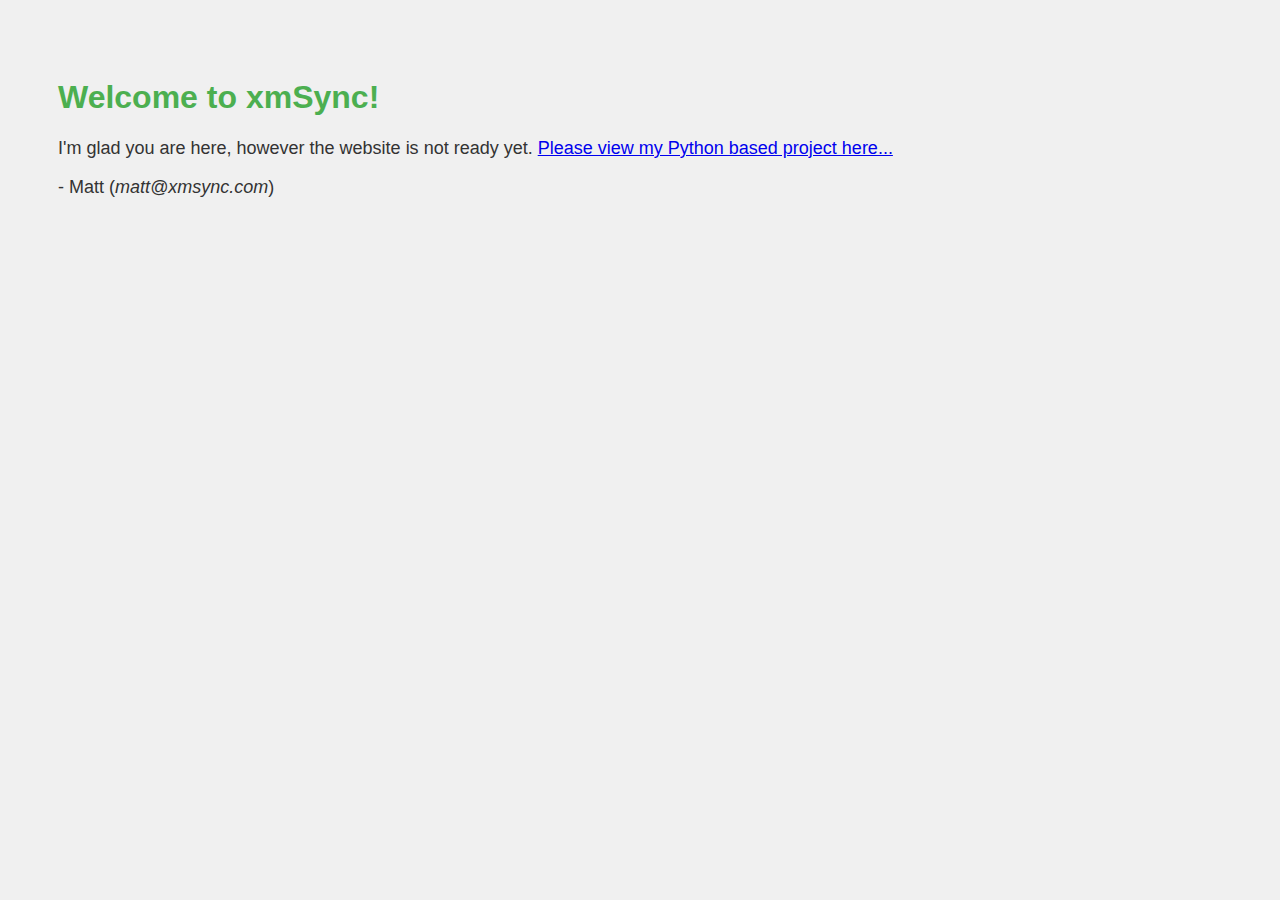
<file: index.html>
<!DOCTYPE html>
<html lang="en">
<head>
    <meta charset="UTF-8">
    <meta name="viewport" content="width=device-width, initial-scale=1.0">
    <title>xmSync</title>
    <style>
        body {
            font-family: Arial, sans-serif;
            background-color: #f0f0f0;
            color: #333;
            text-align: left;
            padding: 50px;
        }
        h1 {
            color: #4CAF50;
        }
        p {
            font-size: 18px;
        }
    </style>
</head>
<body>
    <h1>Welcome to xmSync!</h1>
    <p>I'm glad you are here, however the website is not ready yet.  <a href="https://github.com/matt-ernst/xmSync">Please view my Python based project here...</a></p>
    <p>- Matt (<i>matt@xmsync.com</i>)</p>
</body>
</html>
</file>
